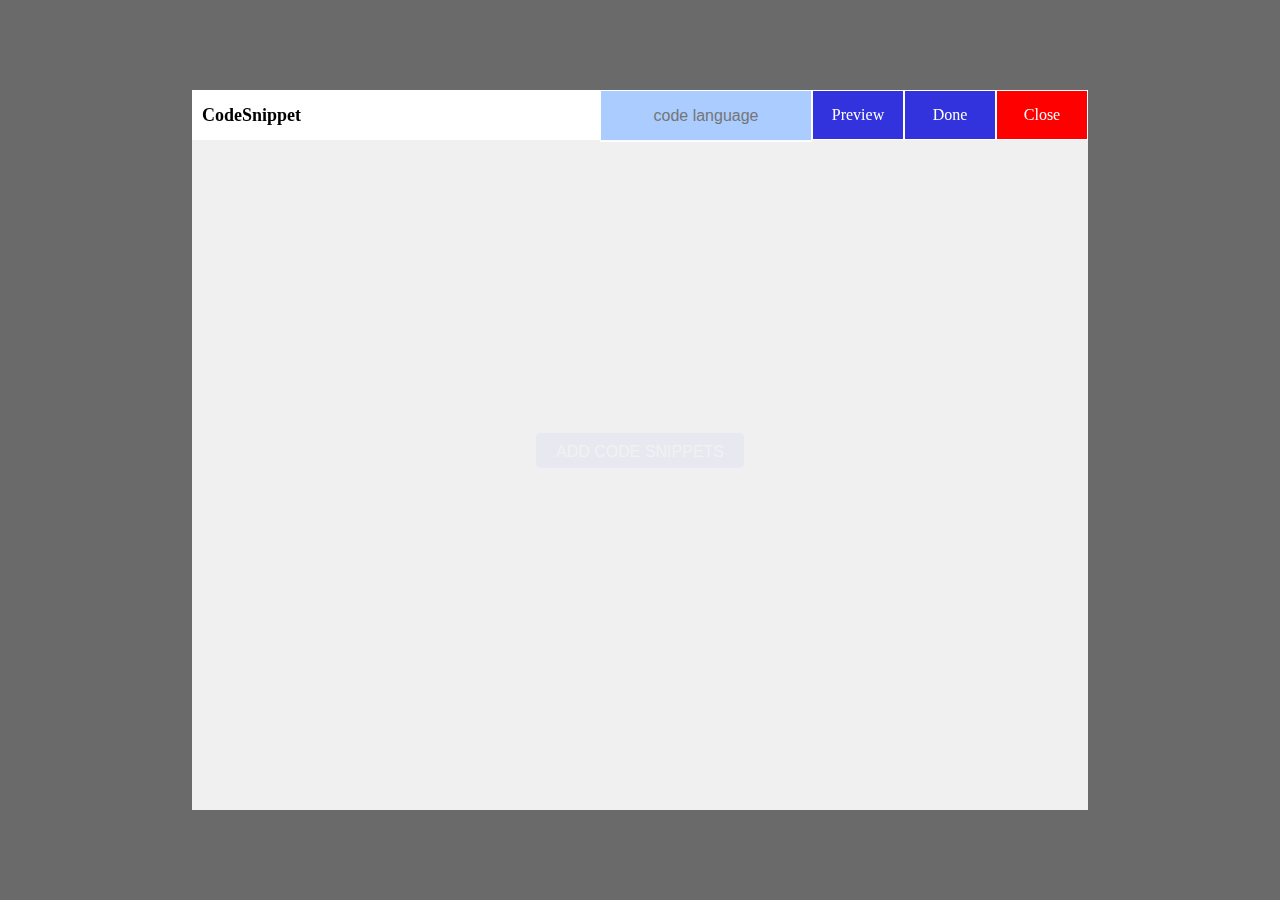
<file: html/add-code-snippets.html>
<!DOCTYPE html>

<html lang="zh">

<head>
    <meta charset="utf-8">
    <title>
        ADD-CODE-SNIPPETS
    </title>
    <link rel="stylesheet" href="../css/button.css">
    <link rel="stylesheet" href="../css/tmp.css">
    <script src="../js/add-code-snippets.js"></script>

    <link rel="stylesheet" href="../css/highlight-styles/docco.css">
    <script src="../js/highlight.js"></script>
    <script src="../js/highlightjs-line-numbers.js"></script>
    <link rel="stylesheet" href="../css/highlight-line-number.css">

    <script>
        acsnp.initAddCodeSnippetsOnLoad();

    </script>
</head>

<body>
    <div class="full-screen">
        <button data-type-id="acsnp01" id="btn-acsnp" class="acsnp btn-normal">ADD CODE SNIPPETS</button>
    </div>


</body>

</html>
</file>
<file: css/button.css>
.btn-normal {

    height: 35px;
    border-style: none;
    background: #33e;
    color: #fff;
    outline: none;
    font-size: 16px;
    padding: 10px 20px;
    font-weight: 400;
    border-radius: 5px;
    cursor: pointer;
    margin: auto;
}

.btn-normal:hover {
    background: #33d;
}

.btn-normal:active {
    background: #33c;
    color: #fff;
    outline: none;
}

/*******************************************************************************/
html,
body,
div {
    padding: 0px;
    margin: 0px;
}

.full-screen {
    width: 100vw;
    height: 100vh;
    background: #eeecec;
    display: flex;
    flex-direction: column;
}
</file>
<file: css/tmp.css>
.acsnp-modal {
    height: 100vh;
    width: 100vw;
    background: rgb(0, 0, 0, 0.55);
    top: 0px;
    left: 0px;
    display: flex;
    flex-direction: column;
    position: fixed;
    z-index: 999;
    opacity: 0;
    transition: all 0.5s;
    border: none;

}

.acsnp-main-container {
    height: 80%;
    width: 70%;
    margin: auto;
    border: none;
}

.acsnp-opt-area {
    background: #fff;
    border-bottom: solid 0.5px rgb(0, 0, 0, 0.55);
    height: 7%;
    width: 100%;
    display: table;
    border: none;
}

.acsnp-title {
    display: table-cell;
    vertical-align: middle;
    padding-left: 10px;
    font-size: 18px;
    font-weight: 700;
    line-height: 18px;
}

.acsnp-ipu-primary,
.acsnp-btn-primary,
.acsnp-btn-regular {
    display: table-cell;
    vertical-align: middle;
    text-align: center;
    color: #fff;
    font-size: 16px;
    user-select: none;
    -webki-user-select: none;
    -moz-user-select: none;
    border: solid 1px #fff;
    padding: 0px 5px;
    width: 80px;
    max-width: 200px;
}

.acsnp-btn-primary {
    background: #f00;
}

.acsnp-btn-regular {
    background: #33d;
}

.acsnp-ipu-primary {
    background: #acf;
    float: right;
    outline: inherit;
    height: 100%;
    color: darkslategray;
    min-width: 100px;
    width: auto !important;
}

.acsnp-btn-regular:hover {
    cursor: pointer;
    background: #33f;
}

.acsnp-btn-regular:active {
    background: #33c;
}

.acsnp-btn-primary:hover {
    cursor: pointer;
    background: #e00;
}

.acsnp-btn-primary:active {
    cursor: pointer;
    background: #c00;
}


.acsnp-code-snippet-preview,
.acsnp-code-snippet-input {
    resize: none;
    outline: inherit;
    padding: 10px 15px;
    height: calc(93% - 10px - 10px);
    width: calc(100% - 15px - 15px);
    background: #fff;
    font-size: 16px;
    border-radius: 0px;
    border:none;
    background: rgb(255, 255, 255, 0.9);
}

.acsnp-code-snippet-preview {
    display: none;
    overflow-y: scroll;
    height: 93%;
    width: 100%;

    user-select: none;
    -webki-user-select: none;
    -moz-user-select: none;
    -ms-user-select:none;

}


/*スクロールバー全体*/
::-webkit-scrollbar {
    width: 5px;
    height: 5px;
    display: inline-block;
}

/*スクロールバーの軌道*/
::-webkit-scrollbar-track {
    width: 5px;
    background: transparent;
}

/*スクロールバーの動く部分*/
::-webkit-scrollbar-thumb {
    width: 5px;
    background-color: #00f;
}
</file>
<file: css/highlight-styles/docco.css>
/*
Docco style used in http://jashkenas.github.com/docco/ converted by Simon Madine (@thingsinjars)
*/

.hljs {
  display: block;
  overflow-x: auto;
  padding: 0.5em;
  color: #000;
  background: #f8f8ff;
}

.hljs-comment,
.hljs-quote {
  color: #408080;
  font-style: italic;
}

.hljs-keyword,
.hljs-selector-tag,
.hljs-literal,
.hljs-subst {
  color: #954121;
}

.hljs-number {
  color: #40a070;
}

.hljs-string,
.hljs-doctag {
  color: #219161;
}

.hljs-selector-id,
.hljs-selector-class,
.hljs-section,
.hljs-type {
  color: #19469d;
}

.hljs-params {
  color: #00f;
}

.hljs-title {
  color: #458;
  font-weight: bold;
}

.hljs-tag,
.hljs-name,
.hljs-attribute {
  color: #000080;
  font-weight: normal;
}

.hljs-variable,
.hljs-template-variable {
  color: #008080;
}

.hljs-regexp,
.hljs-link {
  color: #b68;
}

.hljs-symbol,
.hljs-bullet {
  color: #990073;
}

.hljs-built_in,
.hljs-builtin-name {
  color: #0086b3;
}

.hljs-meta {
  color: #999;
  font-weight: bold;
}

.hljs-deletion {
  background: #fdd;
}

.hljs-addition {
  background: #dfd;
}

.hljs-emphasis {
  font-style: italic;
}

.hljs-strong {
  font-weight: bold;
}
</file>
<file: css/highlight-line-number.css>
/* for block of numbers */

.hljs-ln {
    width: 100%;

}

.hljs {
    padding: 0px;
}


td.hljs-ln-numbers {
    -webkit-touch-callout: none;
    -webkit-user-select: none;
    -khtml-user-select: none;
    -moz-user-select: none;
    -ms-user-select: none;
    user-select: none;

    text-align: center;
    color: #fff;
    border-right: 1px solid #aaa;
    vertical-align: top;
    padding-left: 2px;
    padding-right: 2px;
    background: #bcc;
    display: table-cell;

    padding-top: 3px;
    padding-bottom: 3px;

    /* your custom style here */
}

td.hljs-ln-code {
    padding-top: 3px;
    padding-bottom: 3px;
}

/* for block of code */
td.hljs-ln-code pre {
    padding-left: 5px !important;
    line-height: 100%;
    display: table-cell;
}

.hljs-ln tr:nth-child(odd) {
    background: #ccc;
}

.hljs-ln tr:nth-child(even) {
    background: #cca;
}

.hljs-ln tr:first-child td {
    padding-top: 15px;
}

.hljs-ln tr:last-child td {
    padding-bottom: 15px;
}

.hljs {
    border-color: #400 #700 #700 #400;
    margin: 0px;
}

/*スクロールバー全体*/
::-webkit-scrollbar {
    width: 5px;
    height: 5px;
    display: inline-block;
}

/*スクロールバーの軌道*/
::-webkit-scrollbar-track {
    width: 5px;
    background: transparent;
}

/*スクロールバーの動く部分*/
::-webkit-scrollbar-thumb {
    width: 5px;
    background-color: #00f;
}
</file>
